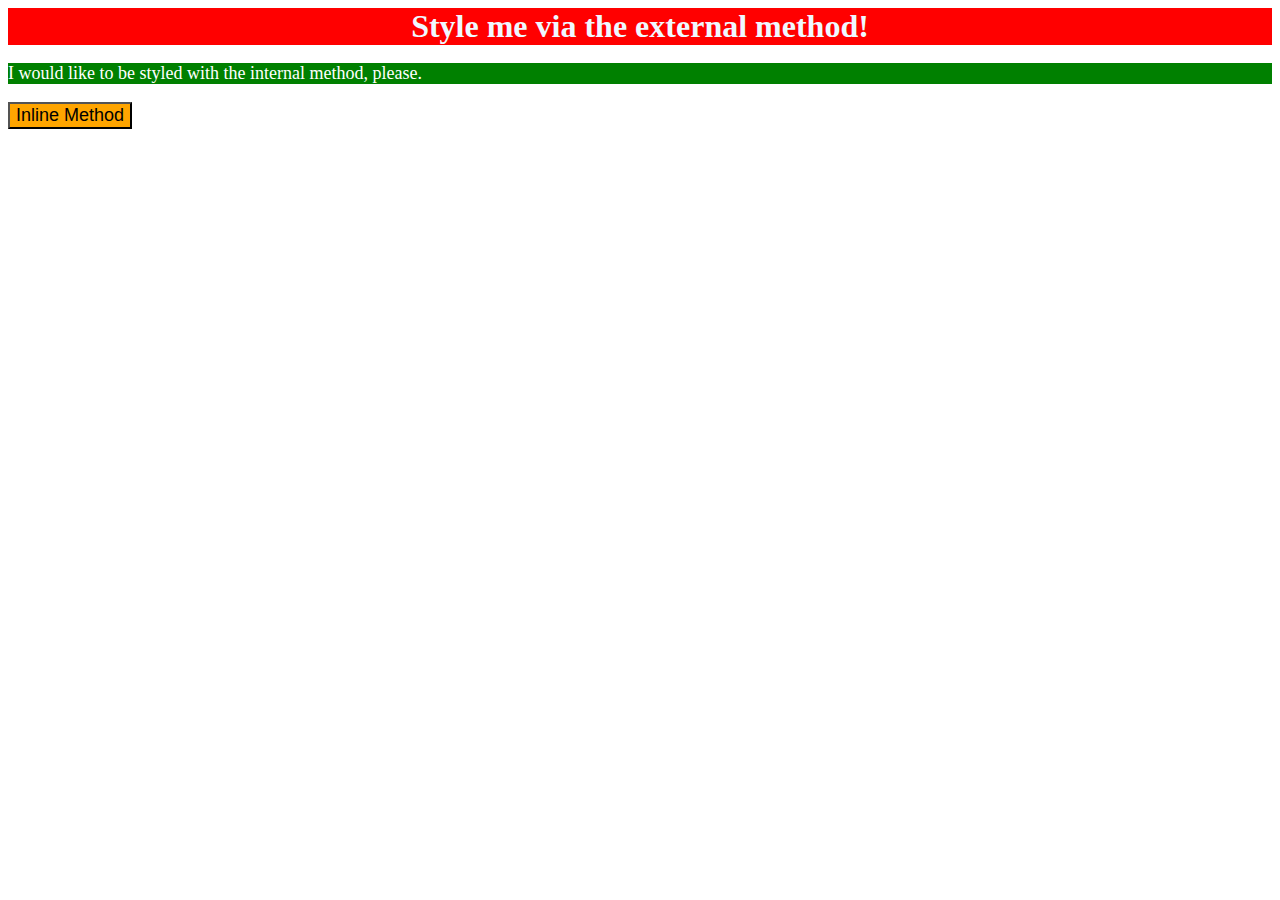
<file: foundations/01-css-methods/index.html>
<!DOCTYPE html>
<html lang="en">
  <head>
    <meta charset="UTF-8">
    <meta http-equiv="X-UA-Compatible" content="IE=edge">
    <meta name="viewport" content="width=device-width, initial-scale=1.0">
    <title>Methods for Adding CSS</title>

    <!-- External CSS -->
    <link rel="stylesheet" href="stylesheet/style.css">

    <!-- Internal CSS -->

    <style> 
      p {
        background-color: green;
        color: white;
        font-size: 18px;
      }
      </style>

  </head>

  <body>
    <!-- External -->
    <div>Style me via the external method!</div>
    

    <!-- Internal -->
    <p>I would like to be styled with the internal method, please.</p>
    

    <!-- Inline -->
    <button style="background-color: orange; font-size: large;">Inline Method</button>

  </body>
</html>
</file>
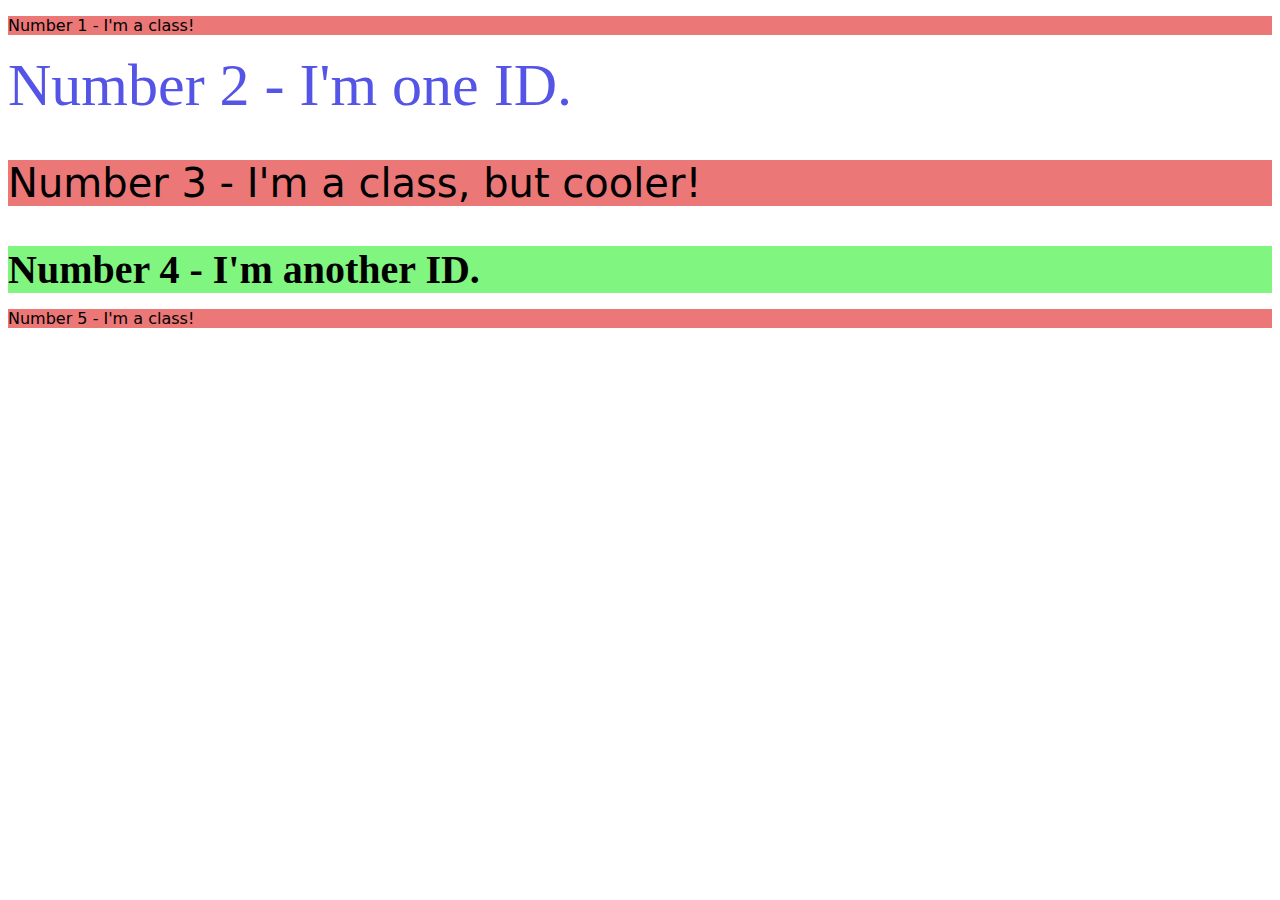
<file: foundations/02-class-id-selectors/index.html>
<!DOCTYPE html>
<html lang="en">
  <head>
    <meta charset="UTF-8">
    <meta http-equiv="X-UA-Compatible" content="IE=edge">
    <meta name="viewport" content="width=device-width, initial-scale=1.0">
    <title>Class and ID Selectors</title>
    <link rel="stylesheet" href="style.css">
  </head>
  <body>
    
    <!-- Class Selector -->
    <p class="odd">Number 1 - I'm a class!</p>
    
    <!-- ID Selector -->
    <div id="num-two">Number 2 - I'm one ID.</div>
    
    <!-- Chaining Selectors -->
    <p class="odd font-adjustment">Number 3 - I'm a class, but cooler!</p>
    
    <!-- Chaining ID Selector & class selector -->
    <div id="num-four" class="font-adjustment">Number 4 - I'm another ID.</div>
    
    <!-- Class Selector -->
    <p class="odd">Number 5 - I'm a class!</p>
  </body>
</html>
</file>
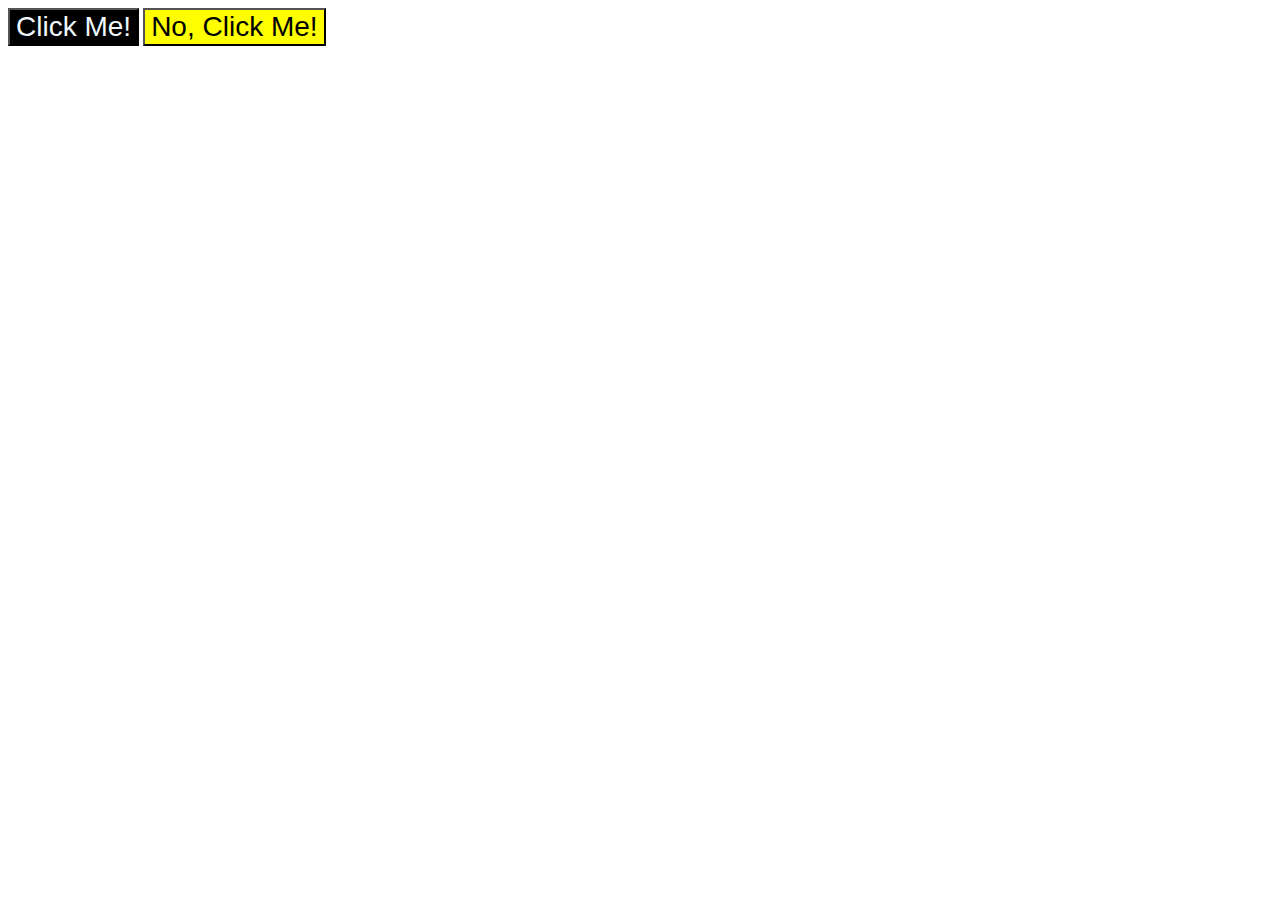
<file: foundations/03-grouping-selectors/index.html>
<!DOCTYPE html>
<html lang="en">
  <head>
    <meta charset="UTF-8">
    <meta http-equiv="X-UA-Compatible" content="IE=edge">
    <meta name="viewport" content="width=device-width, initial-scale=1.0">
    <title>Grouping Selectors</title>
    <link rel="Stylesheet" href="style.css">
  </head>
  <body>

    <!-- Black Button -->
    <button class="font black">Click Me!</button>
    
    <!-- Yellow Button -->
    <button class="font yellow">No, Click Me!</button>
  </body>
</html>
</file>
<file: foundations/01-css-methods/stylesheet/style.css>
/* EXTERNAL CSS */

div {
    color:aliceblue;
    background: red;
    text-align: center;
    font-size: xx-large;
    font-weight: bold;
}
</file>
<file: foundations/02-class-id-selectors/style.css>
/* Type Selector */

.odd {
    background-color: rgb(235, 119, 119);
    font-family: Verdana, "DejaVu Sans", sans-serif;
}

/* Class selector */
.font-adjustment {
    font-size: 40px;
}

/* ID number 2 */
#num-two {
    color: rgb(84, 84, 230);
    font-size: 60px;
}

/* ID selector # 4 */

#num-four {
    background-color: rgb(128, 245, 128);
    font-weight: 700;
}
</file>
<file: foundations/03-grouping-selectors/style.css>
/* Both Buttons */

.font {
    font-size: 28px;
    font-family: Arial, Helvetica, sans-serif;
}

.yellow {
    color: black;
    background-color: yellow;
}

.black {
    color: aliceblue;
    background-color: black;
}
</file>
